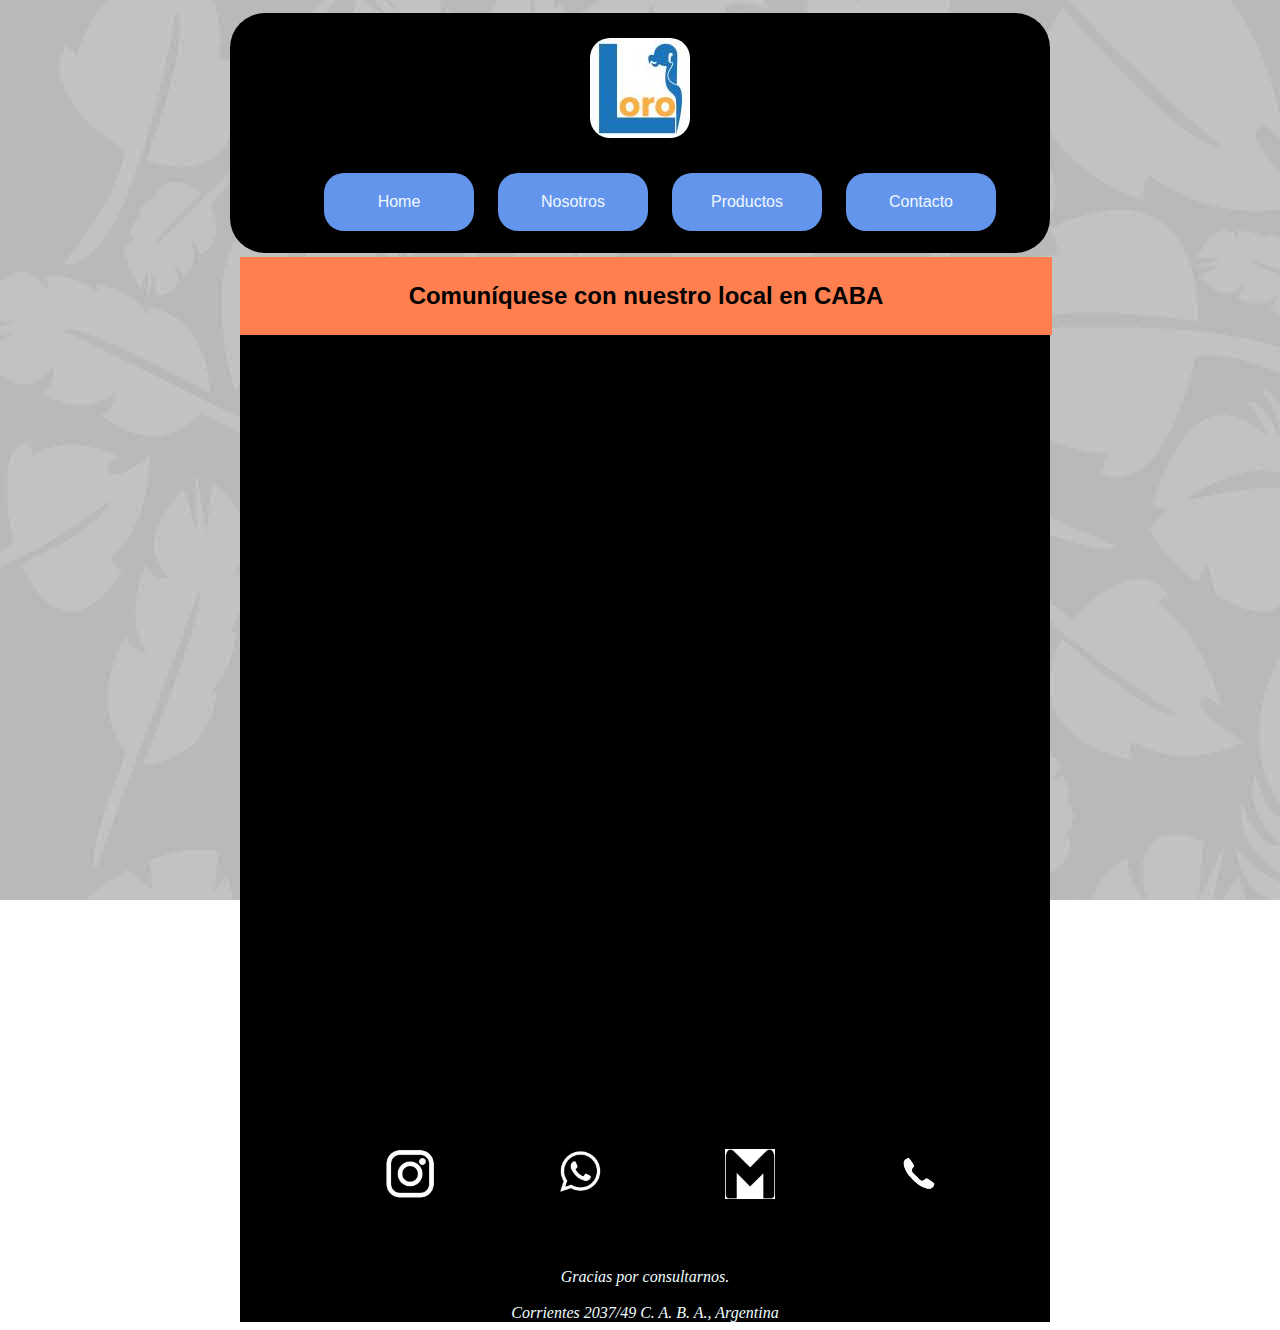
<file: contacto.html>
<!DOCTYPE html>
<html lang="es">
<head>
    <meta charset="UTF-8">
    <title>TP 2 de Lógica de Programación</title>
<link rel="stylesheet" href="estilo1.css">
</head>
<body>
    <div id="contenedor">

    <header class="cabecera">
        <h1 id="logo">L'Oro</h1>
    </header>
        <nav>
            <ul>
                <li><a href="index.html">Home</a></li>
                <li><a href="nosotros.html">Nosotros</a></li>
                <li><a href="productos.html">Productos</a></li>
                <li><a href="#">Contacto</a></li>
            </ul>
        </nav>
  <footer class="bloque">
        <h2>Comuníquese con nuestro local en CABA</h2>
        </footer>
    </header>
        <section class="section">
            <div class="mapa">
            <iframe src="https://www.google.com/maps/embed?pb=!1m18!1m12!1m3!1d3284.004193932346!2d-58.398556623503296!3d-34.604055457517326!2m3!1f0!2f0!3f0!3m2!1i1024!2i768!4f13.1!3m3!1m2!1s0x95bccaeaf54e1e3d%3A0xc23c81df59f0215!2sAv.%20Corrientes%202037%2C%20C1437%20Cdad.%20Aut%C3%B3noma%20de%20Buenos%20Aires!5e0!3m2!1ses-419!2sar!4v1733268612893!5m2!1ses-419!2sar" 
            width="600" height="700" style="border:0;" allowfullscreen="" loading="lazy" referrerpolicy="no-referrer-when-downgrade"></iframe>
        </div>
    </section>
    <footer class="futter">
        <nav>
            <ul class="social-icons">
                <li class="icon-elem"><a href="https://help.instagram.com/110121795815331/?helpref=uf_share"><img src="imagenes/instagram.png" width="50px" height="50px"><p>Instagram</p></a></li>
                <li class="icon-elem"><a href="https://faq.whatsapp.com/425247423114725/?helpref=uf_share"><img src="imagenes/whatsapp.jpg" width="50px" height="50px"><p>Whatsapp</p></a></li>
                <li class="icon-elem"><a href="#"><img src="imagenes/gmail.png" width="50px" height="50px"><p>Gmail</p></a></li>
                <li class="icon-elem"><a href="#"><img src="imagenes/telefono.jpg" width="50px" height="50px"><p>Teléfono</p></a></li>
            </ul>
        </nav>
        </footer> 
        <footer class="segundo-foot">        
            <address class="texto">
            Gracias por consultarnos.
        </address>
        <address class="text1"><br>Corrientes 2037/49 C. A. B. A., Argentina</br>
        </address>
    </footer>
</div>
</body>
</html>
</file>
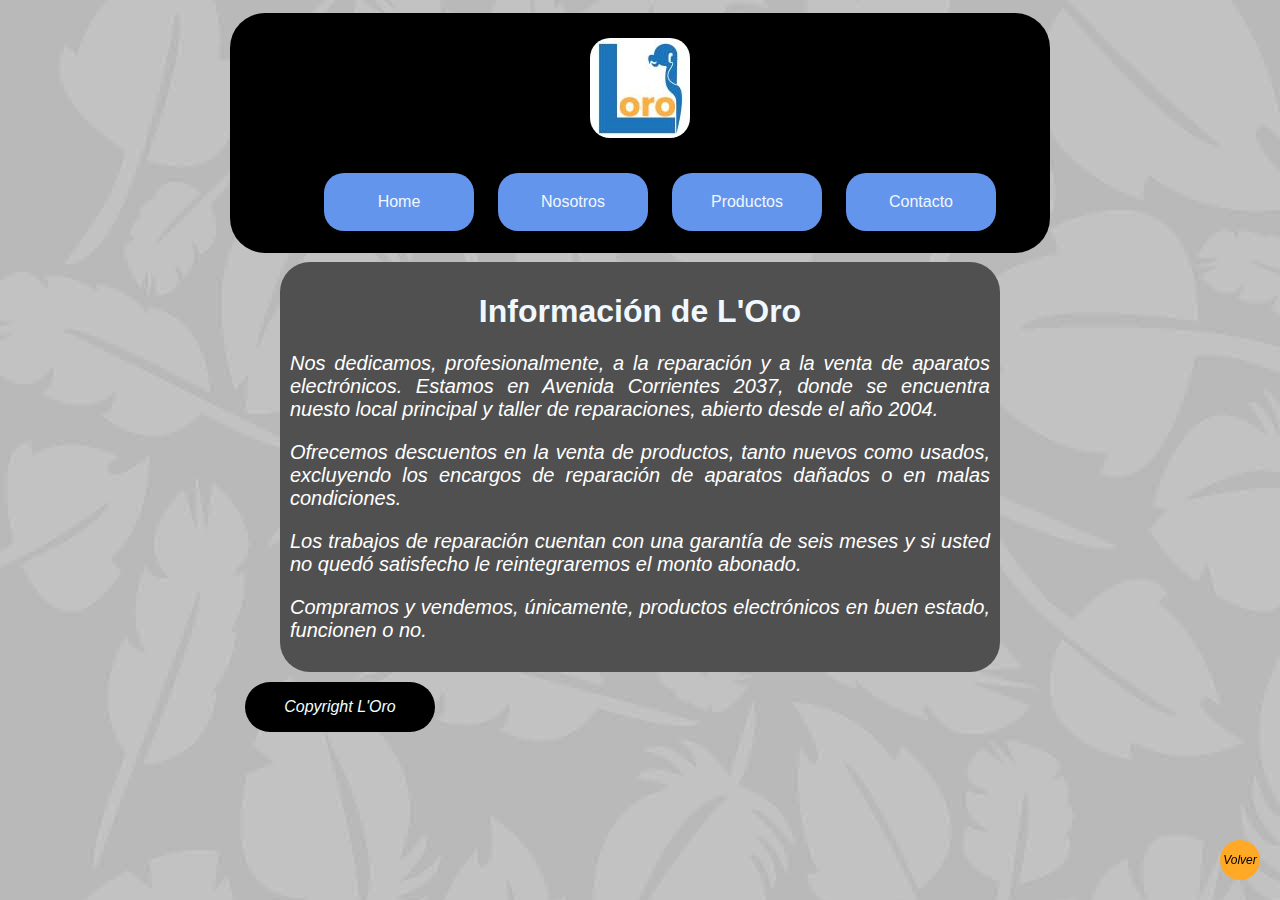
<file: nosotros.html>
<!DOCTYPE html>
<html lang="es">
<head>
    <meta charset="UTF-8">
    <title>TP 2 de Lógica de Programación</title>
     <style>body {
    background-image: url(imagenes/fondo-de-plumas.jpg);
    background-attachment: fixed;
    text-align: center;
}

#contenedor {
    background-color: black;
    padding: 15px 10px;
    display: inline-block;
    width: 800px;
    height: 210px;
    border-radius: 35px;
    margin: 5px;
    overflow: visible;
    justify-content: center;
}

header {
    justify-content: center;
    padding: 15px 10px;
    text-align: center;
    display: inline-block;
}

.cabecera {
    height: 5px;
    margin: -10px;
    text-align: center;
    justify-content: center;
    align-items: center;
}

#logo {
    background-image: url(imagenes/logo-l-oro.jpg);
    background-repeat: no-repeat;
    width: 100px;
    height: 100px;
    text-indent: -200px;
    overflow: hidden; 
    font-size: 0;
    margin: 5px;
    border-radius: 20px;
}

nav ul li {
    background-color: cornflowerblue;
    display: inline-block;
    width: 150px;
    list-style-type: none;
    border-radius: 20px;
    margin: 10px;
}

nav ul li a {
    color:aliceblue;
    text-decoration: none;
    padding: 20px;
    text-align: center;
    display: block;
    font-family: Arial;
}

nav ul li a:hover {
    background-color: orange;
    color: black;
    border-radius: 20px;
}
.section {
    width: 700px;
    margin: 5px;
    background-color: rgb(80, 80, 80);
    padding: 10px 10px;
    border-radius: 30px;
    display: inline-block;
    text-align: justify;
}

.section h1 {
    color: aliceblue;
    text-align: center;
}

.section h1  {
    font-family: Arial, Helvetica, sans-serif;
}
footer {
    background-color: rgb(0, 0, 0);
    width: 150px;
    height: 30px;
    margin: 5px;
    display: flex;
    padding: 10px 20px;
    border-radius: 25px;
    align-items: center;
    justify-content: center;
    position: relative;
}

p {
    font-family: Arial;
    font-style: italic;
    font-size: 20px;
    color: rgb(255, 255, 255);
}
#boton {
        width: 40px;
        height: 40px;
        background-color: rgb(255, 169, 39);
        position: fixed;
        bottom: 20px;
        right: 20px;
        border-radius: 50%;
    }

    #boton a {
        color: rgb(0, 0, 0);
        text-decoration: none;
        font-size: 12px;
        display: block;
    }

    #boton p {
        margin: 0;
        text-align: center;
        line-height: 40px;
    }
    .palabra{
    color: azure;
    text-align: center;
    margin: 10px;
    font-family: Arial, Helvetica, sans-serif;
}
</style>
</head>
<body>
    <div id="contenedor">

    <header class="cabecera">
        <h1 id="logo">L'Oro</h1>
    </header>
        <nav>
            <ul>
                <li><a href="index.html">Home</a></li>
                <li><a href="#">Nosotros</a></li>
                <li><a href="productos.html">Productos</a></li>
                <li><a href="contacto.html">Contacto</a></li>
            </ul>
        </nav>
        <section class="section"> 
                    <h1>Información de L'Oro</h1>
        <p>Nos dedicamos, profesionalmente, a la reparación y a la venta de aparatos electrónicos. Estamos en Avenida Corrientes 2037, donde se encuentra nuesto local principal y taller de reparaciones, abierto desde el año 2004.</p>
        <p>Ofrecemos descuentos en la venta de productos, tanto nuevos como usados, excluyendo los encargos de reparación de aparatos dañados o en malas condiciones.</p>
        <p>Los trabajos de reparación cuentan con una garantía de seis meses y si usted no quedó satisfecho le reintegraremos el monto abonado.
        </p>
        <p>Compramos y vendemos, únicamente, productos electrónicos en buen estado, funcionen o no.</p>
    </section>
    <footer>
        <address class="palabra">Copyright L'Oro</address>
    </footer>
        <div id="boton">
        <p>
        <a href="index.html">Volver</a>
        </p>
    </div>
</div>
</body>
</html>
</file>
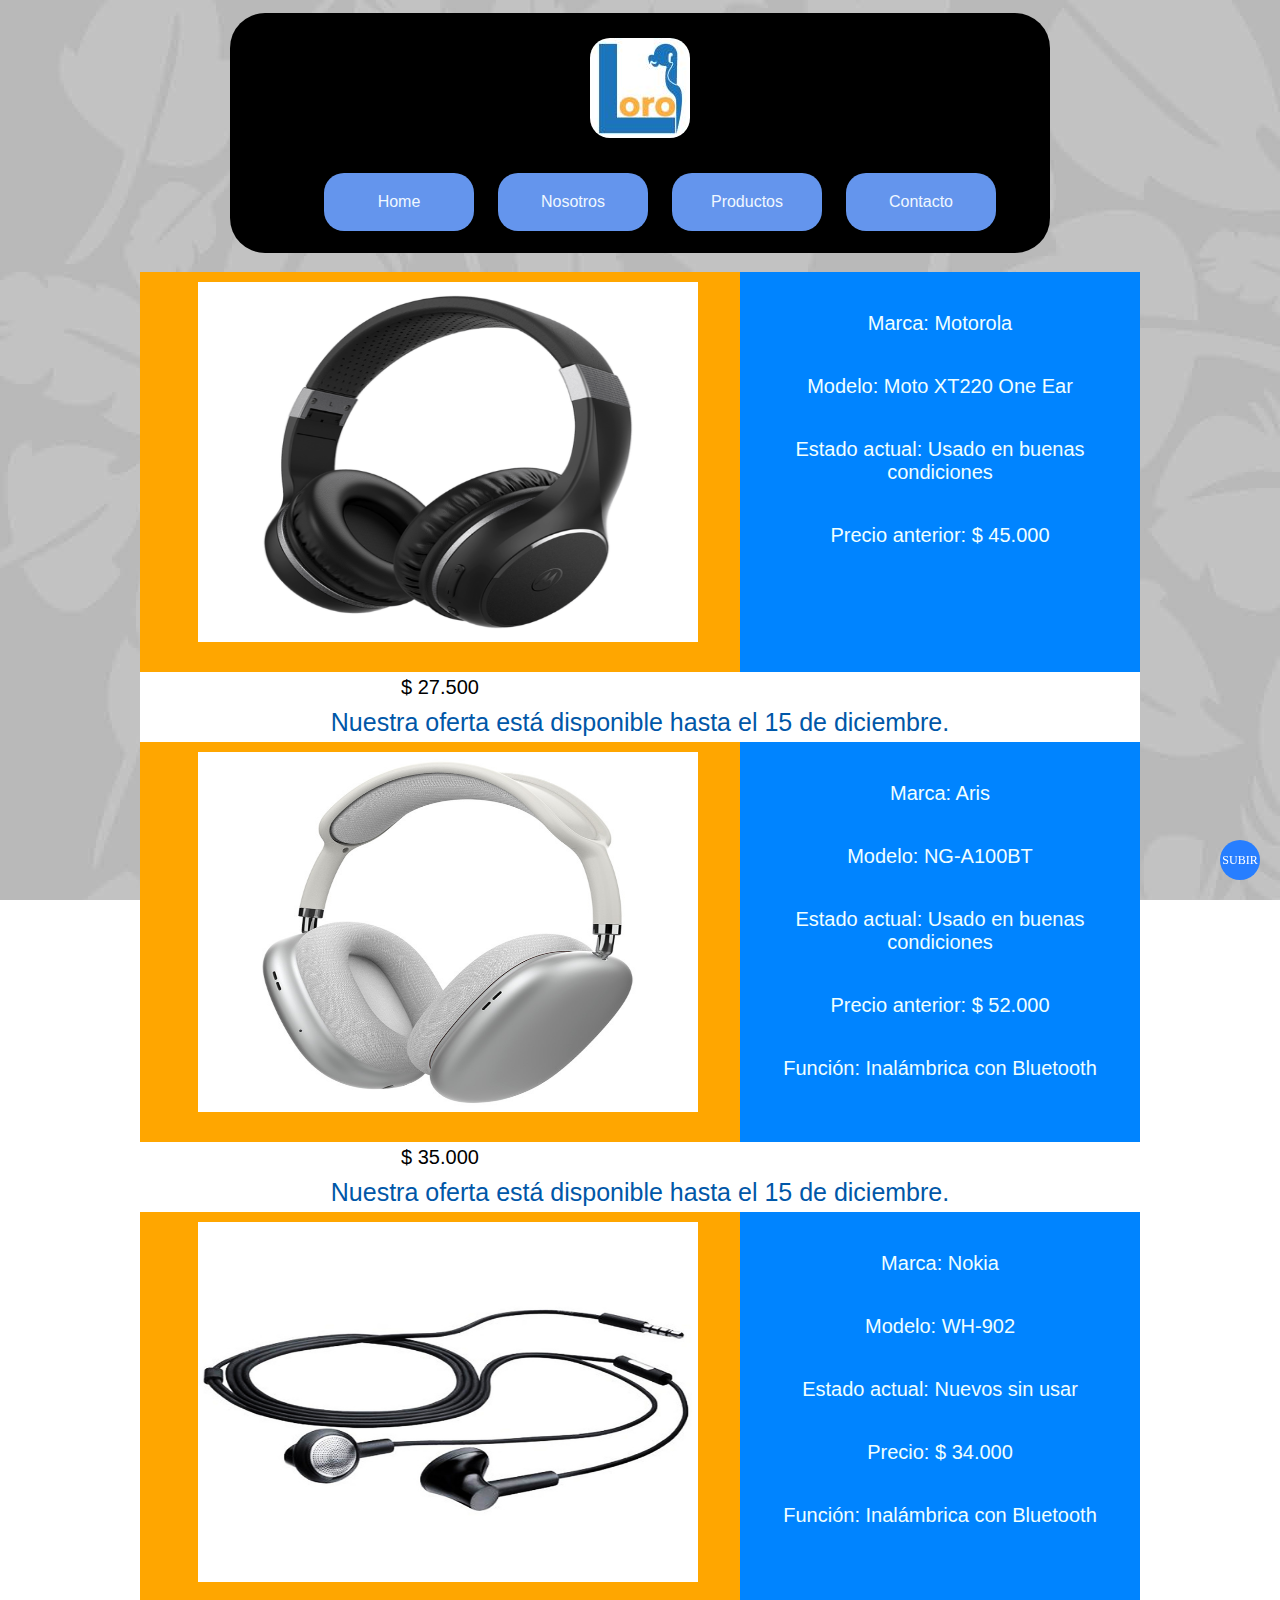
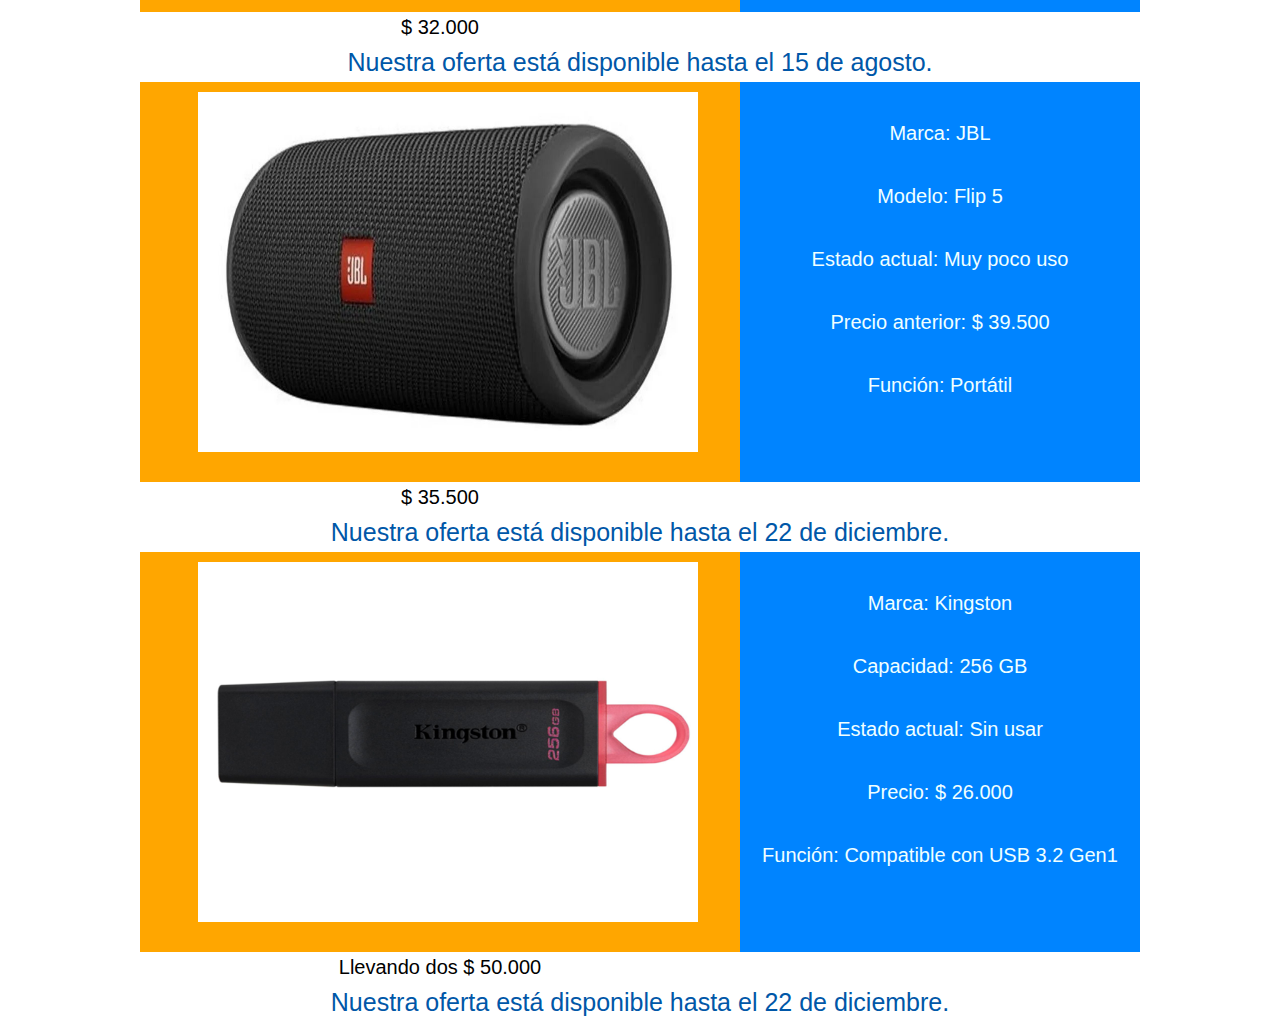
<file: productos.html>
<!DOCTYPE html>
<html lang="es">
<head>
    <meta charset="UTF-8">
    <title>Productos de L'Oro</title>
    <style>
        body {
    background-image: url(imagenes/fondo-de-plumas.jpg);
    background-attachment: fixed;
    text-align: center;
}

#contenedor {
    background-color: black;
    padding: 15px 10px;
    display: inline-block;
    width: 800px;
    height: 210px;
    border-radius: 35px;
    margin: 5px;
    overflow: visible;
    justify-content: center;
}

header {
    justify-content: center;
    padding: 15px 10px;
    text-align: center;
    display: inline-block;
}

.cabecera {
    height: 5px;
    margin: -10px;
    text-align: center;
    justify-content: center;
    align-items: center;
}

#logo {
    background-image: url(imagenes/logo-l-oro.jpg);
    background-repeat: no-repeat;
    width: 100px;
    height: 100px;
    text-indent: -200px;
    overflow: hidden; 
    font-size: 0;
    margin: 5px;
    border-radius: 20px;
}

nav ul li {
    background-color: cornflowerblue;
    display: inline-block;
    width: 150px;
    list-style-type: none;
    border-radius: 20px;
    margin: 10px;
}

nav ul li a {
    color:aliceblue;
    text-decoration: none;
    padding: 20px;
    text-align: center;
    display: block;
    font-family: Arial;
}

nav ul li a:hover {
    background-color: orange;
    color: black;
    border-radius: 20px;
}

        #contenedor2 {
            width: 1000px;
            margin: auto;
        }
        section {
            width: 580px;
            height: 380px;
            background-color: rgb(255, 166, 0);
            float: left;
            padding: 10px;
        }
        aside {
            width: 380px;
            height: 380px;
            background-color: rgb(0, 132, 255);
            float: right;
            padding: 10px;
        }
        img {
            margin-right: 25px;
            margin-left: 40px;
            width: 500px;
            height: 300px;
        }
        section p {
            padding: 10px;
            text-align: center;
            font-family: Arial;
            font-size: 20px;
        }
        aside p {
            padding: 10px;
            font-family: Arial;
            color: azure;
            font-size: 20px;
        }
        footer {
            height: 50px;
            background-color: rgb(255, 255, 255);
            color: rgb(0, 87, 168);
            line-height: 20px;
            padding: 5px;
            height: 60px;
            clear: both;
        }
        footer p {
            text-align: center;
            font-family: Arial;
            font-size: 20px;
        }
        #contenedor3 {
            width: 1000px;
            margin: auto;
        }
        section {
            width: 580px;
            height: 380px;
            background-color: rgb(255, 166, 0);
            float: left;
            padding: 10px;
        }
        aside {
            width: 380px;
            height: 380px;
            background-color: rgb(0, 132, 255);
            float: right;
            padding: 10px;
        }
        img {
            margin-right: 25px;
            margin-left: 40px;
            width: 500px;
            height: 300px;
        }
        section p {
            padding: 10px;
            text-align: center;
            font-family: Arial;
            font-size: 20px;
        }
        aside p {
            padding: 10px;
            font-family: Arial;
            color: azure;
            font-size: 20px;
        }
        footer {
            height: 50px;
            background-color: rgb(255, 255, 255);
            color: rgb(0, 87, 168);
            line-height: 20px;
            padding: 5px;
            height: 60px;
            clear: both;
        }
        footer p {
            text-align: center;
            font-family: Arial;
            font-size: 20px;
        }
        #contenedor4 {
            width: 1000px;
            margin: auto;
        }
        section {
            width: 580px;
            height: 380px;
            background-color: rgb(255, 166, 0);
            float: left;
            padding: 10px;
        }
        aside {
            width: 380px;
            height: 380px;
            background-color: rgb(0, 132, 255);
            float: right;
            padding: 10px;
        }
        img {
            margin-right: 25px;
            margin-left: 40px;
            width: 500px;
            height: 300px;
        }
        section p {
            padding: 10px;
            text-align: center;
            font-family: Arial;
            font-size: 20px;
        }
        aside p {
            padding: 10px;
            font-family: Arial;
            color: azure;
            font-size: 20px;
        }
        footer {
            height: 50px;
            background-color: rgb(255, 255, 255);
            color: rgb(0, 87, 168);
            line-height: 20px;
            padding: 5px;
            height: 60px;
            clear: both;
        }
        footer p {
            text-align: center;
            font-family: Arial;
            font-size: 20px;
        }
        #contenedor5 {
            width: 1000px;
            margin: auto;
        }
        section {
            width: 580px;
            height: 380px;
            background-color: rgb(255, 166, 0);
            float: left;
            padding: 10px;
        }
        aside {
            width: 380px;
            height: 380px;
            background-color: rgb(0, 132, 255);
            float: right;
            padding: 10px;
        }
        img {
            margin-right: 25px;
            margin-left: 40px;
            width: 500px;
            height: 360px;
        }
        section p {
            padding: auto 0px;
            text-align: center;
            font-family: Arial;
            font-size: 20px;
        }
        aside p {
            padding: 10px;
            font-family: Arial;
            color: azure;
            font-size: 20px;
        }
        footer {
            height: 50px;
            background-color: rgb(255, 255, 255);
            color: rgb(0, 87, 168);
            line-height: 20px;
            padding: 5px;
            clear: both;
        }
        footer p {
            text-align: center;
            font-family: Arial;
            font-size: 25px;
        }

                #contenedor01 {
            width: 1000px;
            margin: auto;
        }
        section {
            width: 580px;
            height: 380px;
            background-color: rgb(255, 166, 0);
            float: left;
            padding: 10px;
        }
        aside {
            width: 380px;
            height: 380px;
            background-color: rgb(0, 132, 255);
            float: right;
            padding: 10px;
        }
        img {
            margin-right: 25px;
            margin-left: 40px;
            width: 500px;
            height: 360px;
        }
        section p {
            padding: auto 0px;
            text-align: center;
            font-family: Arial;
            font-size: 20px;
        }
        aside p {
            padding: 10px;
            font-family: Arial;
            color: azure;
            font-size: 20px;
        }
        footer {
            height: 60px;
            background-color: rgb(255, 255, 255);
            color: rgb(0, 87, 168);
            line-height: 20px;
            padding: 5px;
            clear: both;
        }
        footer p {
            text-align: center;
            font-family: Arial;
            font-size: 25px;
        }
        #botoncito {
        width: 40px;
        height: 40px;
        background-color: rgb(39, 126, 255);
        position: fixed;
        bottom: 20px;
        right: 20px;
        border-radius: 50%;
    }

    #botoncito a {
        color: white;
        text-decoration: none;
        font-size: 12px;
        display: block;
    }

    #botoncito p {
        margin: 0;
        text-align: center;
        line-height: 40px;
    }
    #precios {
        text-align: center;
        color: yellow;
        font-family: Arial;
        font-size: 30px;
        margin: 15px;
        padding: 2px;
    }
    .central{
        padding: 0px;
        margin: 15px -100px;
    }
    </style>
</head>
<body>
     <div id="subir"></div>
    <div id="contenedor">

    <header class="cabecera">
        <h1 id="logo">L'Oro</h1>
    </header>
        <nav>
            <ul>
                <li><a href="index.html">Home</a></li>
                <li><a href="nosotros.html">Nosotros</a></li>
                <li><a href="#">Productos</a></li>
                <li><a href="contacto.html">Contacto</a></li>
            </ul>
        </nav>
        <section class="central">
<div id="contenedor01">
        <section>
            <img src="imagenes/producto-uno.png" alt="">
            <p> $ 27.500</p>
        </section>
        <aside>
            <p>Marca: Motorola</p>
            <p>Modelo: Moto XT220 One Ear</p>
            <p>Estado actual: Usado en buenas condiciones</p>
            <p>Precio anterior: $ 45.000</p>
        </aside>
        <footer>
            <p>Nuestra oferta está disponible hasta el 15 de diciembre.</p>
        </footer>
    </div>

    <div id="contenedor2">
        <section>
            <img src="imagenes/producto-dos.jpg" alt="">
            <p>$ 35.000</p>
        </section>
        <aside>
            <p>Marca: Aris</p>
            <p>Modelo: NG-A100BT</p>
            <p>Estado actual: Usado en buenas condiciones</p>
            <p>Precio anterior: $ 52.000</p>
            <p>Función: Inalámbrica con Bluetooth</p>
        </aside>
        <footer>
            <p>Nuestra oferta está disponible hasta el 15 de diciembre.</p>
        </footer>
        </div>

        <div id="contenedor3">
            <section>
                <img src="imagenes/producto-tres.jpg" alt="">
                <p>$ 32.000</p>
            </section>
            <aside>
                <p>Marca: Nokia</p>
                <p>Modelo: WH-902</p>
                <p>Estado actual: Nuevos sin usar</p>
                <p>Precio: $ 34.000</p>
                <p>Función: Inalámbrica con Bluetooth</p>
            </aside>
            <footer>
                <p>Nuestra oferta está disponible hasta el 15 de agosto.</p>
            </footer>
            </div>

            <div id="contenedor4">
                <section>
                    <img src="imagenes/parlante-uno.jpg" alt="">
                    <p>$ 35.500</p>
                </section>
                <aside>
                    <p>Marca: JBL</p>
                    <p>Modelo: Flip 5</p>
                    <p>Estado actual: Muy poco uso</p>
                    <p>Precio anterior: $ 39.500</p>
                    <p>Función: Portátil</p>
                </aside>
                <footer>
                    <p>Nuestra oferta está disponible hasta el 22 de diciembre.</p>
                </footer>
                </div>

                <div id="contenedor5">
                    <section>
                        <img src="imagenes/pendrive-uno.jpg" alt="">
                        <p>Llevando dos $ 50.000</p>
                    </section>
                    <aside>
                        <p>Marca: Kingston</p>
                        <p>Capacidad: 256 GB</p>
                        <p>Estado actual: Sin usar</p>
                        <p>Precio: $ 26.000</p>
                        <p>Función: Compatible con USB 3.2 Gen1</p>
                    </aside>
                    <footer>
                        <p>Nuestra oferta está disponible hasta el 22 de diciembre.</p>
                    </footer>
                    </div>
                    </section>

                    <div id="botoncito">
                        <p> 
                            <a href="#subir">SUBIR</a>
                         </p>
                   </div>

</div>
</body>
</html>
</file>
<file: estilo1.css>
body {
    background-image: url(imagenes/fondo-de-plumas.jpg);
    background-attachment: fixed;
    text-align: center;
}

#contenedor {
    background-color: black;
    padding: 15px 10px;
    display: inline-block;
    width: 800px;
    height: 210px;
    border-radius: 35px;
    margin: 5px;
    overflow: visible;
    justify-content: center;
}

header {
    justify-content: center;
    padding: 15px 10px;
    text-align: center;
    display: inline-block;
}

.cabecera {
    height: 5px;
    margin: -10px;
    text-align: center;
    justify-content: center;
    align-items: center;
}

#logo {
    background-image: url(imagenes/logo-l-oro.jpg);
    background-repeat: no-repeat;
    width: 100px;
    height: 100px;
    text-indent: -200px;
    overflow: hidden; 
    font-size: 0;
    margin: 5px;
    border-radius: 20px;
}

nav ul li {
    background-color: cornflowerblue;
    display: inline-block;
    width: 150px;
    list-style-type: none;
    border-radius: 20px;
    margin: 10px;
}

nav ul li a {
    color:aliceblue;
    text-decoration: none;
    padding: 20px;
    text-align: center;
    display: block;
    font-family: Arial;
}

nav ul li a:hover {
    background-color: orange;
    color: black;
    border-radius: 20px;
}

.futter {
background-color: black;
    width: 99%;
    height: -10%;
    padding: 0px 9px;
    align-items: center;
    justify-content: center;
    position: relative;
    margin: 0px 0px;
}

.futter nav ul li {
    background-color: black;
    display: inline-block;
    width: 150px;
    list-style-type: none;
    border-radius: 0px;
    margin: 0px;
}

.futter nav ul li a:hover{
    background-color: black;

}

.bloque{
    background-color: coral;
    width: 99%;
    height: -10%;
    padding: 5px 10px;
    align-items: center;
    justify-content: center;
    position: relative;
    margin: 0px 0px;
    font-family: Arial, Helvetica, sans-serif;
}

.social-icons {
    display: flex;
    align-items: center;
    position: relative;
    margin: 0px 15px;
    flex-wrap: wrap;
    justify-content: center;
}

.mapa{
    justify-content: center;
    align-items: center;
    margin: 0px 0px;
    background-color: black;
    padding: 5px;
    position: relative;
    width: 100%;
    height: 10%;
}
.icon-elem {
    list-style: none;
    padding: 0px 10px;
}

nav ul li a p {
    visibility: hidden;
}

nav ul li a img {
    visibility: visible;
}

.section div iframe {
    justify-content: center;
    align-items: center;
    padding: 40px;
}

header h2 {
    justify-content: center;
    text-align: center;
    color: black;
    margin: 10px 0px;
    text-size-adjust: 20px;
}

.segundo-foot {
background-color: black;
    width: 99%;
    height: -10%;
    padding: 0px 9px;
    align-items: center;
    justify-content: center;
    position: relative;
    margin: -5px 0px;
}
.texto{
    color: azure;
    text-align: center;
    margin: -5px 0px;
}

.text1{
    color: azure;
    text-align: center;
    margin: 5px 10px;
}
</file>
